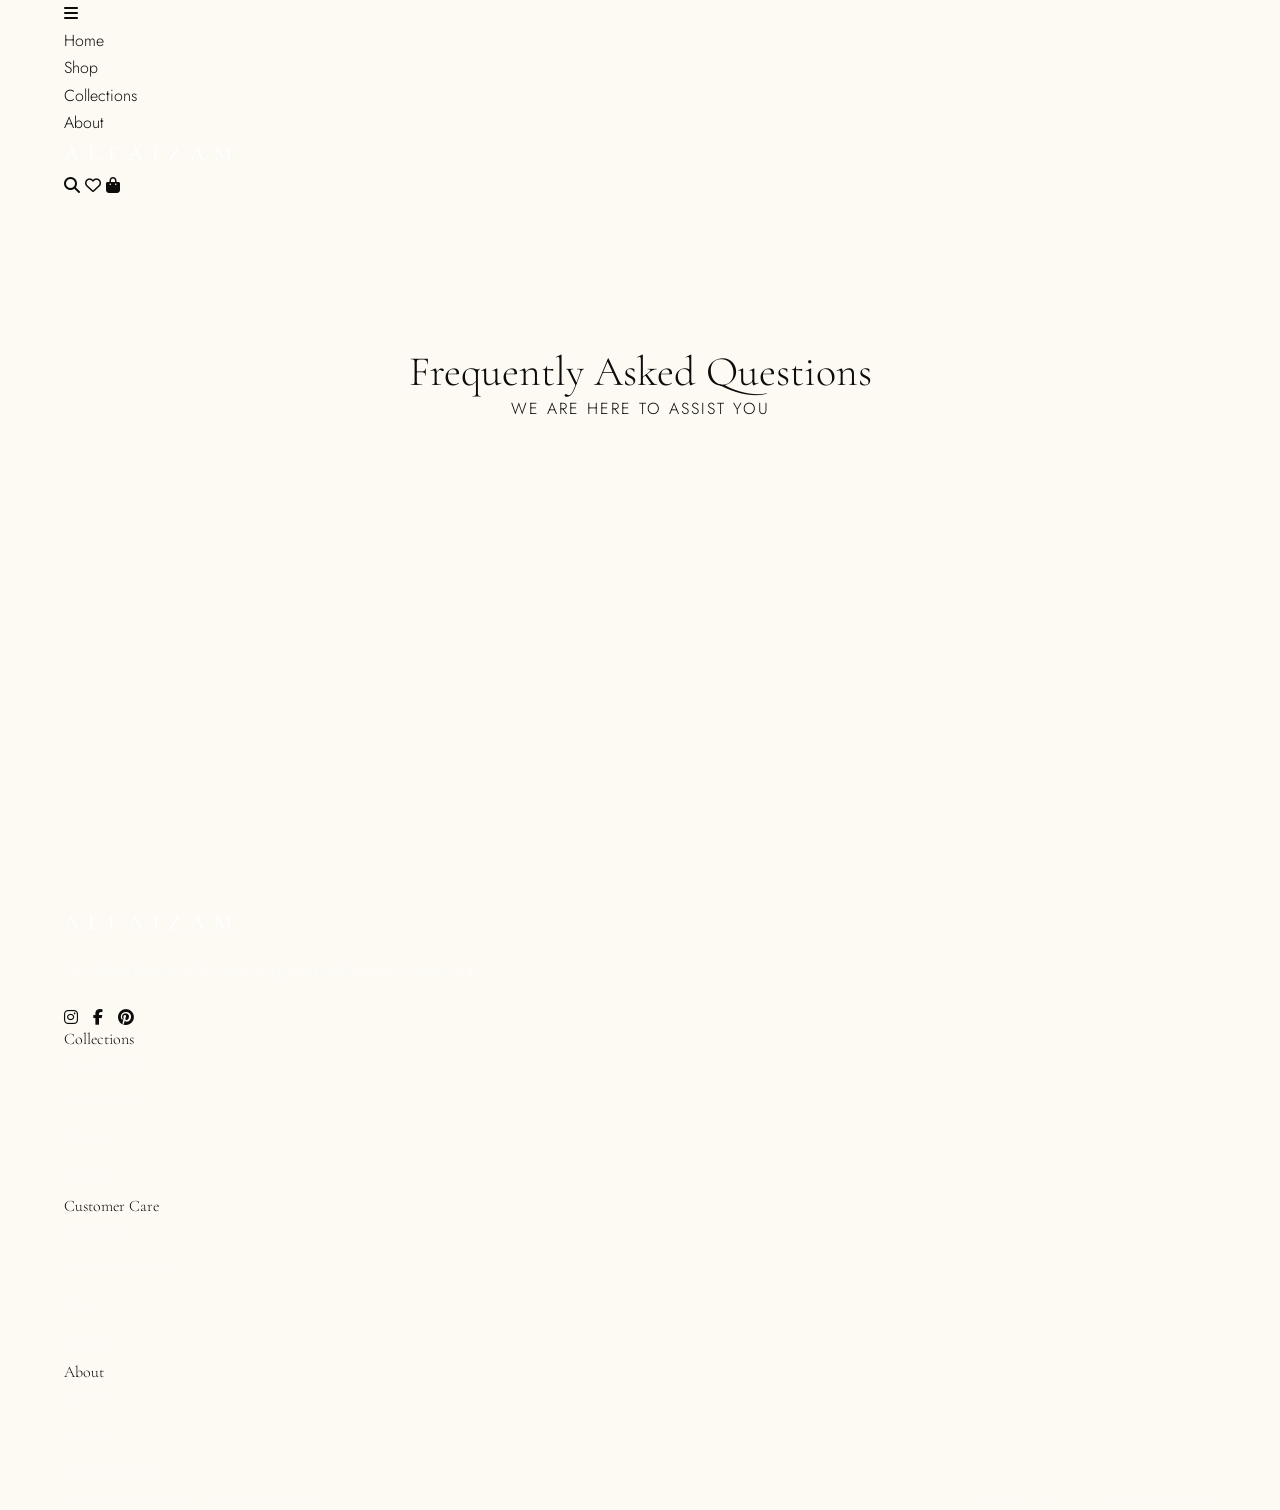
<file: faq.html>
<!DOCTYPE html>
<html lang="en">
<head>
    <meta charset="UTF-8">
    <meta name="viewport" content="width=device-width, initial-scale=1.0">
    <title>FAQs | ALFAIZAM Help</title>
    <link rel="stylesheet" href="style.css">
    <link rel="stylesheet" href="https://cdnjs.cloudflare.com/ajax/libs/font-awesome/6.4.0/css/all.min.css">
    <style>
        .faq-header { padding: 150px 0 60px; text-align: center; }
        .faq-container { max-width: 800px; margin: 0 auto 100px; }
        .faq-item {
            border-bottom: 1px solid var(--border-color);
            padding: 25px 0;
        }
        .faq-question {
            display: flex;
            justify-content: space-between;
            align-items: center;
            cursor: pointer;
            font-size: 18px;
            font-family: 'Playfair Display', serif;
        }
        .faq-answer {
            max-height: 0;
            overflow: hidden;
            transition: all 0.5s ease;
            color: var(--text-muted);
            font-size: 15px;
            margin-top: 0;
        }
        .faq-item.active .faq-answer {
            max-height: 200px;
            margin-top: 20px;
        }
        .faq-item.active i {
            transform: rotate(180deg);
        }
    </style>
</head>
<body>

    <header id="main-header" class="scrolled">
        <div class="container">
            <nav class="nav-container">
                <div class="menu-toggle" id="mobile-menu-btn"><i class="fa-solid fa-bars"></i></div>
                <ul class="nav-links">
                    <li><a href="index.html">Home</a></li>
                    <li><a href="shop.html">Shop</a></li>
                    <li><a href="collections.html">Collections</a></li>
                    <li><a href="about.html">About</a></li>
                </ul>
                <a href="index.html" class="logo">ALFAIZAM</a>
                <div class="nav-icons">
                    <i class="fa-solid fa-magnifying-glass"></i>
                    <a href="wishlist.html"><i class="fa-regular fa-heart"></i></a>
                    <a href="cart.html"><i class="fa-solid fa-bag-shopping"></i></a>
                </div>
            </nav>
        </div>
    </header>

    <div class="faq-header">
        <div class="container">
            <h1 style="font-size: 42px;">Frequently Asked Questions</h1>
            <p style="color: var(--text-muted); letter-spacing: 2px;">WE ARE HERE TO ASSIST YOU</p>
        </div>
    </div>

    <section class="container">
        <div class="faq-container">
            <div class="faq-item reveal">
                <div class="faq-question">
                    <span>What is the difference between Perfume and Attar?</span>
                    <i class="fa-solid fa-chevron-down"></i>
                </div>
                <div class="faq-answer">
                    Attars are highly concentrated fragrance oils produced through traditional distillation, containing no alcohol. Perfumes (Eau de Parfum) are alcohol-based sprays with a lighter projection but varied complexity.
                </div>
            </div>
            <div class="faq-item reveal">
                <div class="faq-question">
                    <span>How long do your fragrances last?</span>
                    <i class="fa-solid fa-chevron-down"></i>
                </div>
                <div class="faq-answer">
                    Our Extrait de Parfum and Pure Oils are designed for maximum longevity. On average, they last between 8 to 14 hours depending on the skin type and environmental conditions.
                </div>
            </div>
            <div class="faq-item reveal">
                <div class="faq-question">
                    <span>Do you offer international shipping?</span>
                    <i class="fa-solid fa-chevron-down"></i>
                </div>
                <div class="faq-answer">
                    Yes, Alfaizam ships to over 150 countries. Shipping times vary from 3-7 business days for express delivery.
                </div>
            </div>
            <div class="faq-item reveal">
                <div class="faq-question">
                    <span>How should I store my perfume?</span>
                    <i class="fa-solid fa-chevron-down"></i>
                </div>
                <div class="faq-answer">
                    To preserve the integrity of the notes, store your bottles in a cool, dark place away from direct sunlight and extreme temperature fluctuations.
                </div>
            </div>
        </div>
    </section>

    <footer><div class="container"><div class="footer-grid"><div class="footer-col"><a href="index.html" class="logo" style="color: white; margin-bottom: 20px; display: block;">ALFAIZAM</a><p style="font-size: 14px; color: rgba(255,255,255,0.6); margin-bottom: 20px;">The ultimate destination for luxury fragrances and authentic Arabian oud.</p><div style="display: flex; gap: 15px;"><a href="#"><i class="fa-brands fa-instagram"></i></a><a href="#"><i class="fa-brands fa-facebook-f"></i></a><a href="#"><i class="fa-brands fa-pinterest"></i></a></div></div><div class="footer-col"><h4>Collections</h4><ul><li><a href="shop.html">Exquisite Oud</a></li><li><a href="shop.html">Premium Attar</a></li><li><a href="shop.html">Gift Sets</a></li><li><a href="shop.html">Bakhoor</a></li></ul></div><div class="footer-col"><h4>Customer Care</h4><ul><li><a href="contact.html">Contact Us</a></li><li><a href="why-us.html">Shipping & Returns</a></li><li><a href="faq.html">FAQs</a></li><li><a href="reviews.html">Reviews</a></li></ul></div><div class="footer-col"><h4>About</h4><ul><li><a href="about.html">Our Story</a></li><li><a href="journal.html">Journal</a></li><li><a href="why-us.html">Why Choose Us</a></li></ul></div></div><div class="footer-bottom"><p>&copy; 2024 ALFAIZAM. All Rights Reserved.</p><div style="display: flex; gap: 20px;"><a href="#">Privacy Policy</a><a href="#">Terms of Service</a></div></div></div></footer>

    <script>
        const faqItems = document.querySelectorAll('.faq-item');
        faqItems.forEach(item => {
            item.querySelector('.faq-question').addEventListener('click', () => {
                item.classList.toggle('active');
            });
        });
    </script>
</body>
</html>
</file>
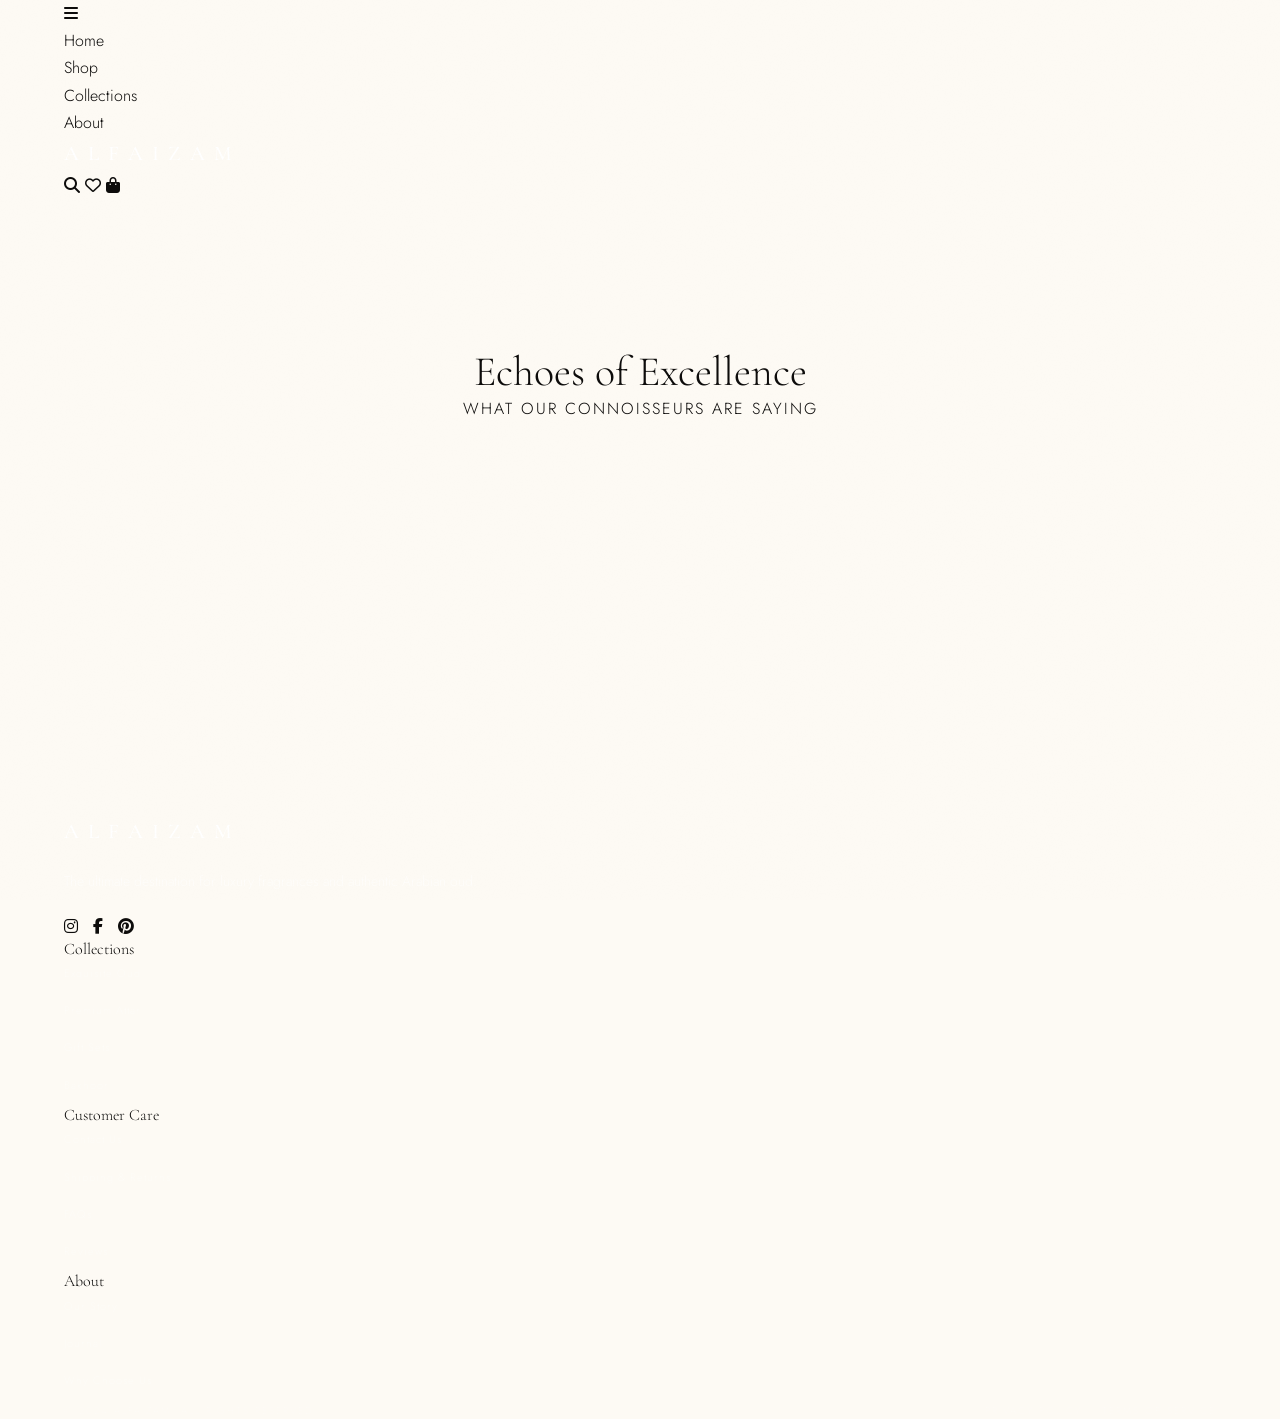
<file: reviews.html>
<!DOCTYPE html>
<html lang="en">
<head>
    <meta charset="UTF-8">
    <meta name="viewport" content="width=device-width, initial-scale=1.0">
    <title>Customer Reviews | ALFAIZAM</title>
    <link rel="stylesheet" href="style.css">
    <link rel="stylesheet" href="https://cdnjs.cloudflare.com/ajax/libs/font-awesome/6.4.0/css/all.min.css">
    <style>
        .reviews-header { padding: 150px 0 60px; text-align: center; }
        .reviews-grid {
            display: grid;
            grid-template-columns: repeat(3, 1fr);
            gap: 40px;
            padding-bottom: 100px;
        }
        .review-card {
            padding: 40px;
            background: var(--beige);
            border-radius: 4px;
        }
        .review-stars {
            color: var(--gold);
            margin-bottom: 15px;
            font-size: 14px;
        }
        .review-text {
            font-style: italic;
            margin-bottom: 25px;
            line-height: 1.8;
            color: var(--charcoal);
        }
        .review-author {
            font-weight: 600;
            text-transform: uppercase;
            letter-spacing: 1px;
            font-size: 13px;
        }
        @media (max-width: 992px) {
            .reviews-grid { grid-template-columns: repeat(2, 1fr); }
        }
        @media (max-width: 576px) {
            .reviews-grid { grid-template-columns: 1fr; }
        }
    </style>
</head>
<body>

    <header id="main-header" class="scrolled">
        <div class="container">
            <nav class="nav-container">
                <div class="menu-toggle" id="mobile-menu-btn"><i class="fa-solid fa-bars"></i></div>
                <ul class="nav-links">
                    <li><a href="index.html">Home</a></li>
                    <li><a href="shop.html">Shop</a></li>
                    <li><a href="collections.html">Collections</a></li>
                    <li><a href="about.html">About</a></li>
                </ul>
                <a href="index.html" class="logo">ALFAIZAM</a>
                <div class="nav-icons">
                    <i class="fa-solid fa-magnifying-glass"></i>
                    <a href="wishlist.html"><i class="fa-regular fa-heart"></i></a>
                    <a href="cart.html"><i class="fa-solid fa-bag-shopping"></i></a>
                </div>
            </nav>
        </div>
    </header>

    <div class="reviews-header">
        <div class="container">
            <h1 style="font-size: 42px;">Echoes of Excellence</h1>
            <p style="color: var(--text-muted); letter-spacing: 2px;">WHAT OUR CONNOISSEURS ARE SAYING</p>
        </div>
    </div>

    <section class="container">
        <div class="reviews-grid">
            <div class="review-card reveal">
                <div class="review-stars">
                    <i class="fa-solid fa-star"></i><i class="fa-solid fa-star"></i><i class="fa-solid fa-star"></i><i class="fa-solid fa-star"></i><i class="fa-solid fa-star"></i>
                </div>
                <p class="review-text">"The Royal Oud Gold is unlike anything I've ever experienced. It has a depth that evolves through the day. Truly a masterpiece."</p>
                <p class="review-author">— Sarah J., London</p>
            </div>
            <div class="review-card reveal">
                <div class="review-stars">
                    <i class="fa-solid fa-star"></i><i class="fa-solid fa-star"></i><i class="fa-solid fa-star"></i><i class="fa-solid fa-star"></i><i class="fa-solid fa-star"></i>
                </div>
                <p class="review-text">"Customer service was exceptional. The packaging itself feels like a gift. Every aspect of Alfaizam screams luxury."</p>
                <p class="review-author">— Ahmed R., Dubai</p>
            </div>
            <div class="review-card reveal">
                <div class="review-stars">
                    <i class="fa-solid fa-star"></i><i class="fa-solid fa-star"></i><i class="fa-solid fa-star"></i><i class="fa-solid fa-star"></i><i class="fa-solid fa-star"></i>
                </div>
                <p class="review-text">"Finally, a brand that stays true to traditional Arabian scent profiles while keeping it modern. The Santal Essence is my new daily wear."</p>
                <p class="review-author">— Elena K., Paris</p>
            </div>
        </div>
    </section>

    <footer><div class="container"><div class="footer-grid"><div class="footer-col"><a href="index.html" class="logo" style="color: white; margin-bottom: 20px; display: block;">ALFAIZAM</a><p style="font-size: 14px; color: rgba(255,255,255,0.6); margin-bottom: 20px;">The ultimate destination for luxury fragrances and authentic Arabian oud.</p><div style="display: flex; gap: 15px;"><a href="#"><i class="fa-brands fa-instagram"></i></a><a href="#"><i class="fa-brands fa-facebook-f"></i></a><a href="#"><i class="fa-brands fa-pinterest"></i></a></div></div><div class="footer-col"><h4>Collections</h4><ul><li><a href="shop.html">Exquisite Oud</a></li><li><a href="shop.html">Premium Attar</a></li><li><a href="shop.html">Gift Sets</a></li><li><a href="shop.html">Bakhoor</a></li></ul></div><div class="footer-col"><h4>Customer Care</h4><ul><li><a href="contact.html">Contact Us</a></li><li><a href="why-us.html">Shipping & Returns</a></li><li><a href="faq.html">FAQs</a></li><li><a href="reviews.html">Reviews</a></li></ul></div><div class="footer-col"><h4>About</h4><ul><li><a href="about.html">Our Story</a></li><li><a href="journal.html">Journal</a></li><li><a href="why-us.html">Why Choose Us</a></li></ul></div></div><div class="footer-bottom"><p>&copy; 2024 ALFAIZAM. All Rights Reserved.</p><div style="display: flex; gap: 20px;"><a href="#">Privacy Policy</a><a href="#">Terms of Service</a></div></div></div></footer>

    <script>
        function reveal() {
            var reveals = document.querySelectorAll(".reveal");
            for (var i = 0; i < reveals.length; i++) {
                var windowHeight = window.innerHeight;
                var elementTop = reveals[i].getBoundingClientRect().top;
                if (elementTop < windowHeight - 100) {
                    reveals[i].classList.add("active");
                }
            }
        }
        window.addEventListener("scroll", reveal);
        reveal();
    </script>
</body>
</html>
</file>
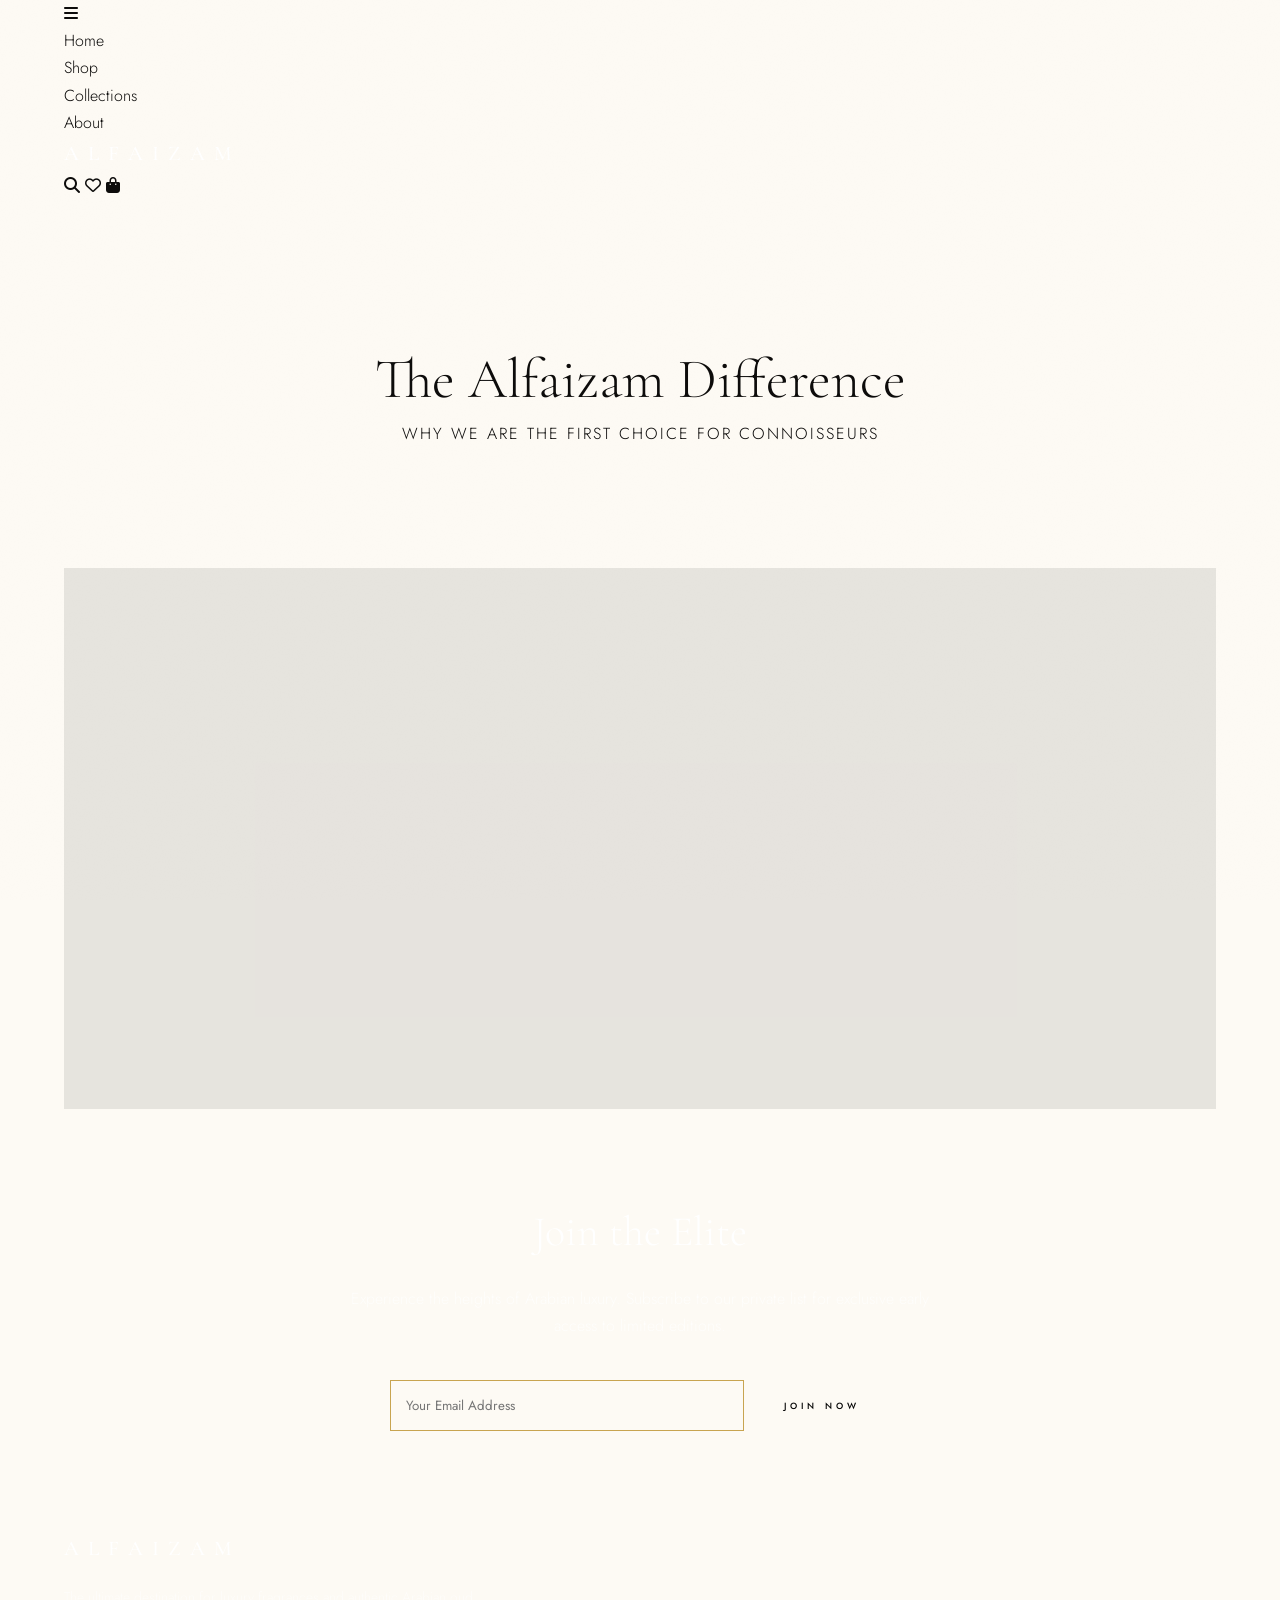
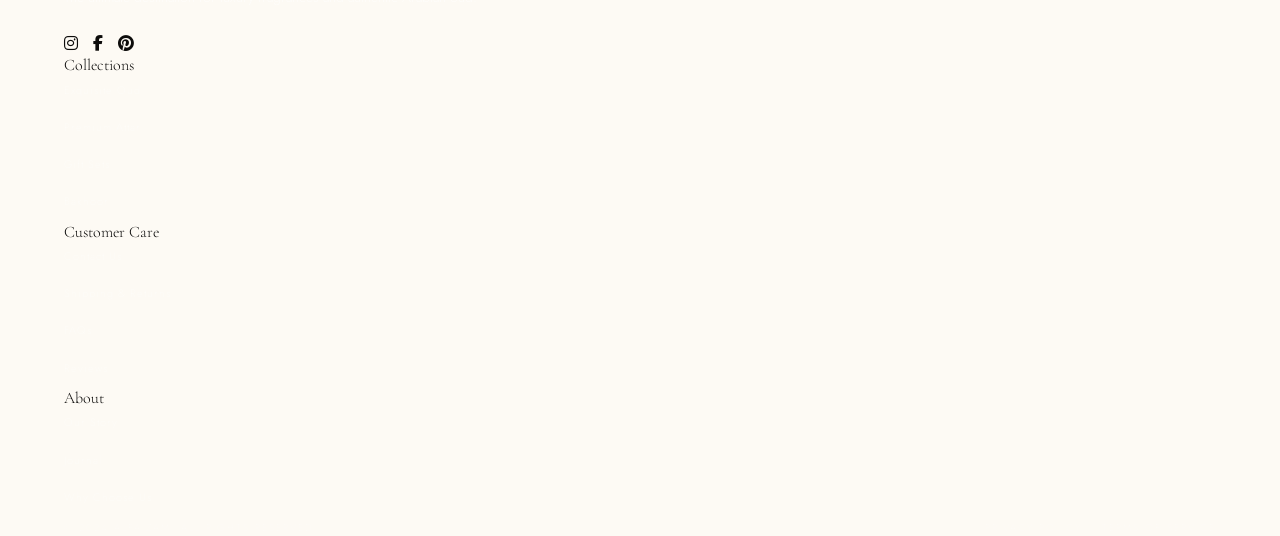
<file: why-us.html>
<!DOCTYPE html>
<html lang="en">
<head>
    <meta charset="UTF-8">
    <meta name="viewport" content="width=device-width, initial-scale=1.0">
    <title>Why Us | ALFAIZAM Excellence</title>
    <link rel="stylesheet" href="style.css">
    <link rel="stylesheet" href="https://cdnjs.cloudflare.com/ajax/libs/font-awesome/6.4.0/css/all.min.css">
    <style>
        .why-grid {
            display: grid;
            grid-template-columns: repeat(3, 1fr);
            gap: 40px;
            margin-top: 60px;
        }
        .why-card {
            padding: 40px;
            background: white;
            border: 1px solid var(--border-color);
            transition: var(--transition);
            text-align: center;
        }
        .why-card:hover {
            transform: translateY(-10px);
            border-color: var(--gold);
            box-shadow: 0 15px 30px rgba(0,0,0,0.05);
        }
        .why-card i {
            font-size: 36px;
            color: var(--gold);
            margin-bottom: 20px;
            display: block;
        }
        .why-card h3 {
            margin-bottom: 15px;
            font-size: 20px;
        }
        .why-card p {
            font-size: 14px;
            color: var(--text-muted);
        }
        @media (max-width: 992px) {
            .why-grid { grid-template-columns: repeat(2, 1fr); }
        }
        @media (max-width: 576px) {
            .why-grid { grid-template-columns: 1fr; }
        }
    </style>
</head>
<body>

    <header id="main-header" class="scrolled">
        <div class="container">
            <nav class="nav-container">
                <div class="menu-toggle" id="mobile-menu-btn"><i class="fa-solid fa-bars"></i></div>
                <ul class="nav-links">
                    <li><a href="index.html">Home</a></li>
                    <li><a href="shop.html">Shop</a></li>
                    <li><a href="collections.html">Collections</a></li>
                    <li><a href="about.html">About</a></li>
                </ul>
                <a href="index.html" class="logo">ALFAIZAM</a>
                <div class="nav-icons">
                    <i class="fa-solid fa-magnifying-glass"></i>
                    <a href="wishlist.html"><i class="fa-regular fa-heart"></i></a>
                    <a href="cart.html"><i class="fa-solid fa-bag-shopping"></i></a>
                </div>
            </nav>
        </div>
    </header>

    <section class="shop-header" style="padding: 150px 0 60px; background: var(--beige);">
        <div class="container text-center">
            <h1 style="font-size: 56px; margin-bottom: 10px;">The Alfaizam Difference</h1>
            <p style="color: var(--text-muted); letter-spacing: 2px;">WHY WE ARE THE FIRST CHOICE FOR CONNOISSEURS</p>
        </div>
    </section>

    <section class="container">
        <div class="why-grid">
            <div class="why-card reveal">
                <i class="fa-solid fa-gem"></i>
                <h3>Premium Ingredients</h3>
                <p>We source only the finest raw materials, from Cambodian Oud to Grasse Roses, ensuring every drop is pure perfection.</p>
            </div>
            <div class="why-card reveal">
                <i class="fa-solid fa-clock-rotate-left"></i>
                <h3>Long Lasting</h3>
                <p>Our fragrances are highly concentrated (Extrait de Parfum), designed to linger for 12+ hours on skin and days on clothing.</p>
            </div>
            <div class="why-card reveal">
                <i class="fa-solid fa-box-open"></i>
                <h3>Luxury Packaging</h3>
                <p>Unboxing is an experience. Every bottle is housed in a bespoke velvet-lined box with gold foil detailing.</p>
            </div>
            <div class="why-card reveal">
                <i class="fa-solid fa-truck-fast"></i>
                <h3>Global Delivery</h3>
                <p>Fast and secure international shipping with real-time tracking to over 150 countries worldwide.</p>
            </div>
            <div class="why-card reveal">
                <i class="fa-solid fa-shield-check"></i>
                <h3>Authentic Blends</h3>
                <p>100% original formulations. We do not use "inspired" scents; everything is a unique Alfaizam creation.</p>
            </div>
            <div class="why-card reveal">
                <i class="fa-solid fa-leaf"></i>
                <h3>Ethically Sourced</h3>
                <p>We work directly with local farmers to ensure sustainable harvesting of oud and botanical extracts.</p>
            </div>
        </div>
    </section>

    <section style="background: var(--primary-black); color: white; text-align: center; padding: 100px 0;">
        <div class="container">
            <h2 style="font-size: 42px; margin-bottom: 30px;">Join the Elite</h2>
            <p style="max-width: 600px; margin: 0 auto 40px; color: rgba(255,255,255,0.7);">Experience the heights of Arabian luxury. Subscribe to our private list for exclusive early access to limited editions.</p>
            <form style="max-width: 500px; margin: 0 auto; display: flex; gap: 10px;">
                <input type="email" placeholder="Your Email Address" style="flex: 1; padding: 15px; background: transparent; border: 1px solid var(--gold); color: white;">
                <button type="submit" class="btn btn-primary" style="padding: 15px 30px;">Join Now</button>
            </form>
        </div>
    </section>

    <footer><div class="container"><div class="footer-grid"><div class="footer-col"><a href="index.html" class="logo" style="color: white; margin-bottom: 20px; display: block;">ALFAIZAM</a><p style="font-size: 14px; color: rgba(255,255,255,0.6); margin-bottom: 20px;">The ultimate destination for luxury fragrances and authentic Arabian oud.</p><div style="display: flex; gap: 15px;"><a href="#"><i class="fa-brands fa-instagram"></i></a><a href="#"><i class="fa-brands fa-facebook-f"></i></a><a href="#"><i class="fa-brands fa-pinterest"></i></a></div></div><div class="footer-col"><h4>Collections</h4><ul><li><a href="shop.html">Exquisite Oud</a></li><li><a href="shop.html">Premium Attar</a></li><li><a href="shop.html">Gift Sets</a></li><li><a href="shop.html">Bakhoor</a></li></ul></div><div class="footer-col"><h4>Customer Care</h4><ul><li><a href="contact.html">Contact Us</a></li><li><a href="why-us.html">Shipping & Returns</a></li><li><a href="faq.html">FAQs</a></li><li><a href="reviews.html">Reviews</a></li></ul></div><div class="footer-col"><h4>About</h4><ul><li><a href="about.html">Our Story</a></li><li><a href="journal.html">Journal</a></li><li><a href="why-us.html">Why Choose Us</a></li></ul></div></div><div class="footer-bottom"><p>&copy; 2024 ALFAIZAM. All Rights Reserved.</p><div style="display: flex; gap: 20px;"><a href="#">Privacy Policy</a><a href="#">Terms of Service</a></div></div></div></footer>

    <script>
        function reveal() {
            var reveals = document.querySelectorAll(".reveal");
            for (var i = 0; i < reveals.length; i++) {
                var windowHeight = window.innerHeight;
                var elementTop = reveals[i].getBoundingClientRect().top;
                if (elementTop < windowHeight - 100) {
                    reveals[i].classList.add("active");
                }
            }
        }
        window.addEventListener("scroll", reveal);
        reveal();
    </script>
</body>
</html>
</file>
<file: style.css>
@import url('https://fonts.googleapis.com/css2?family=Cormorant+Garamond:ital,wght@0,300;0,400;0,500;0,600;1,300;1,400;1,500&family=Jost:wght@200;300;400;500;600&display=swap');

/* ═══════════════════════════════════════════════════
   ALFAIZAM — DESIGN SYSTEM
   Dark Luxury Editorial
═══════════════════════════════════════════════════ */

:root {
    --ink: #0d0c0b;
    --smoke: #181511;
    --ember: #252017;
    --charcoal: #3a342c;
    --ash: #8a8178;
    --cream: #f4efe6;
    --ivory: #fdfaf4;
    --gold: #c8a450;
    --gold-pale: #e8d5a0;
    --gold-dim: rgba(200, 164, 80, 0.18);
    --bd-dark: rgba(255, 255, 255, 0.07);
    --bd-light: rgba(0, 0, 0, 0.09);
    --bd-gold: rgba(200, 164, 80, 0.28);
    --header-h: 76px;
    --ease: cubic-bezier(0.4, 0, 0.2, 1);
    --ease-out: cubic-bezier(0.0, 0, 0.2, 1);
}

/* ─── Reset ─── */
*,
*::before,
*::after {
    margin: 0;
    padding: 0;
    box-sizing: border-box;
}

html {
    scroll-behavior: smooth;
}

body {
    font-family: 'Jost', sans-serif;
    background: var(--ivory);
    color: var(--ink);
    overflow-x: hidden;
    line-height: 1.7;
    font-weight: 300;
}

/* Grain overlay */
body::before {
    content: '';
    position: fixed;
    inset: 0;
    background-image: url("data:image/svg+xml,%3Csvg xmlns='http://www.w3.org/2000/svg' width='300' height='300'%3E%3Cfilter id='n'%3E%3CfeTurbulence type='fractalNoise' baseFrequency='0.75' numOctaves='4' stitchTiles='stitch'/%3E%3C/filter%3E%3Crect width='300' height='300' filter='url(%23n)' opacity='0.08'/%3E%3C/svg%3E");
    opacity: 0.04;
    pointer-events: none;
    z-index: 9000;
}

h1,
h2,
h3,
h4,
.serif {
    font-family: 'Cormorant Garamond', serif;
    font-weight: 300;
    line-height: 1.1;
}

ul {
    list-style: none;
}

a {
    text-decoration: none;
    color: inherit;
    transition: color .35s;
}

img {
    display: block;
    max-width: 100%;
}

button {
    cursor: pointer;
    font-family: inherit;
    border: none;
    background: none;
}

input,
select,
textarea {
    font-family: 'Jost', sans-serif;
}

/* ─── Container ─── */
.container {
    max-width: 100%;
    margin: 0 auto;
    padding: 0 64px;
}

@media (max-width: 768px) {
    .container {
        padding: 0 24px;
    }
}

/* ─── Announcement Bar ─── */
.announcement-bar {
    height: 38px;
    background: var(--ink);
    overflow: hidden;
    position: relative;
}

.marquee-track {
    display: flex;
    white-space: nowrap;
    animation: marquee 38s linear infinite;
    height: 100%;
    align-items: center;
}

.marquee-item {
    font-size: 9px;
    letter-spacing: 5px;
    text-transform: uppercase;
    padding: 0 64px;
    color: rgba(232, 213, 160, 0.7);
}

.marquee-item .dot {
    display: inline-block;
    width: 4px;
    height: 4px;
    border-radius: 50%;
    background: var(--gold);
    margin: 0 32px;
    vertical-align: middle;
}

@keyframes marquee {
    from {
        transform: translateX(0);
    }

    to {
        transform: translateX(-50%);
    }
}

/* ─── Header ─── */
.site-header {
    position: fixed;
    top: 38px;
    left: 0;
    width: 100%;
    height: var(--header-h);
    z-index: 100;
    transition: all .55s var(--ease);
}

.site-header.scrolled,
.site-header.opaque {
    top: 0;
    background: rgba(253, 250, 244, 0.93);
    backdrop-filter: blur(28px);
    -webkit-backdrop-filter: blur(28px);
    border-bottom: 1px solid rgba(0, 0, 0, 0.06);
    box-shadow: 0 6px 30px rgba(0, 0, 0, 0.05);
}

.header-inner {
    height: 100%;
    display: grid;
    grid-template-columns: 1fr auto 1fr;
    align-items: center;
    padding: 0px 90px;
}

/* Logo */
.logo {
    font-family: 'Cormorant Garamond', serif;
    font-size: 21px;
    font-weight: 500;
    letter-spacing: 9px;
    text-transform: uppercase;
    color: white;
    display: inline-flex;
    align-items: center;
    gap: 12px;
    transition: color .4s;
}

.logo-gem {
    width: 7px;
    height: 7px;
    background: var(--gold);
    transform: rotate(45deg);
    flex-shrink: 0;
    transition: transform .6s;
}

.logo:hover .logo-gem {
    transform: rotate(225deg);
}

.site-header.scrolled .logo,
.site-header.opaque .logo {
    color: var(--ink);
}

/* Desktop Nav */
.main-nav {
    display: flex;
    gap: 44px;
    justify-content: center;
    align-items: center;
}

.main-nav a {
    font-size: 9px;
    letter-spacing: 4px;
    text-transform: uppercase;
    font-weight: 500;
    color: rgba(255, 255, 255, .72);
    position: relative;
}

.main-nav a::after {
    content: '';
    position: absolute;
    bottom: -5px;
    left: 50%;
    width: 0;
    height: 1px;
    background: var(--gold);
    transition: all .4s var(--ease);
    transform: translateX(-50%);
}

.main-nav a:hover {
    color: var(--gold-pale);
}

.main-nav a:hover::after {
    width: 100%;
}

.site-header.scrolled .main-nav a,
.site-header.opaque .main-nav a {
    color: var(--ash);
}

.site-header.scrolled .main-nav a:hover,
.site-header.opaque .main-nav a:hover {
    color: var(--ink);
}

/* Header Actions */
.header-actions {
    display: flex;
    justify-content: flex-end;
    align-items: center;
    gap: 22px;
}

.header-actions a,
.header-actions button {
    font-size: 15px;
    color: rgba(255, 255, 255, .7);
    position: relative;
    transition: color .3s, transform .3s;
    display: flex;
    align-items: center;
}

.header-actions a:hover,
.header-actions button:hover {
    color: var(--gold);
    transform: translateY(-1px);
}

.site-header.scrolled .header-actions a,
.site-header.scrolled .header-actions button,
.site-header.opaque .header-actions a,
.site-header.opaque .header-actions button {
    color: var(--ash);
}

.site-header.scrolled .header-actions a:hover,
.site-header.opaque .header-actions a:hover {
    color: var(--ink);
}

.cart-badge {
    position: absolute;
    top: -7px;
    right: -9px;
    width: 15px;
    height: 15px;
    background: var(--gold);
    border-radius: 50%;
    font-size: 8px;
    color: var(--ink);
    display: flex;
    align-items: center;
    justify-content: center;
    font-family: 'Jost', sans-serif;
    font-weight: 600;
}

.hamburger {
    display: none;
    flex-direction: column;
    gap: 6px;
    cursor: pointer;
    padding: 4px;
}

.hamburger span {
    display: block;
    width: 22px;
    height: 1px;
    background: rgba(255, 255, 255, .8);
    transition: all .4s;
}

.site-header.scrolled .hamburger span,
.site-header.opaque .hamburger span {
    background: var(--ink);
}

/* ─── Mobile Nav ─── */
.mobile-nav {
    position: fixed;
    inset: 0;
    background: var(--ink);
    z-index: 200;
    display: flex;
    flex-direction: column;
    align-items: center;
    justify-content: center;
    transform: translateX(-100%);
    transition: transform .7s cubic-bezier(.77, 0, .175, 1);
}

.mobile-nav.open {
    transform: translateX(0);
}

.mobile-close {
    position: absolute;
    top: 32px;
    right: 32px;
    color: rgba(232, 213, 160, .7);
    font-size: 22px;
    cursor: pointer;
    transition: color .3s;
}

.mobile-close:hover {
    color: var(--gold);
}

.mobile-nav-links {
    text-align: center;
}

.mobile-nav-links li {
    margin-bottom: 20px;
    opacity: 0;
    transform: translateY(18px);
    transition: all .5s ease;
}

.mobile-nav.open .mobile-nav-links li {
    opacity: 1;
    transform: translateY(0);
}

.mobile-nav.open .mobile-nav-links li:nth-child(1) {
    transition-delay: .12s;
}

.mobile-nav.open .mobile-nav-links li:nth-child(2) {
    transition-delay: .18s;
}

.mobile-nav.open .mobile-nav-links li:nth-child(3) {
    transition-delay: .24s;
}

.mobile-nav.open .mobile-nav-links li:nth-child(4) {
    transition-delay: .30s;
}

.mobile-nav.open .mobile-nav-links li:nth-child(5) {
    transition-delay: .36s;
}

.mobile-nav-links a {
    font-family: 'Cormorant Garamond', serif;
    font-size: 40px;
    font-weight: 300;
    color: rgba(244, 239, 230, .8);
    letter-spacing: 2px;
    transition: color .3s;
}

.mobile-nav-links a:hover {
    color: var(--gold);
}

.mobile-nav-footer {
    position: absolute;
    bottom: 40px;
    display: flex;
    gap: 28px;
}

.mobile-nav-footer a {
    font-size: 9px;
    letter-spacing: 3px;
    text-transform: uppercase;
    color: rgba(255, 255, 255, .3);
}

/* ─── Search Modal ─── */
.search-overlay {
    position: fixed;
    inset: 0;
    background: rgba(13, 12, 11, .97);
    z-index: 300;
    display: flex;
    align-items: center;
    justify-content: center;
    opacity: 0;
    visibility: hidden;
    transition: all .4s;
}

.search-overlay.open {
    opacity: 1;
    visibility: visible;
}

.search-close-btn {
    position: absolute;
    top: 36px;
    right: 40px;
    color: rgba(232, 213, 160, .6);
    font-size: 22px;
    cursor: pointer;
    transition: color .3s;
}

.search-close-btn:hover {
    color: var(--gold);
}

.search-body {
    width: 100%;
    max-width: 680px;
    padding: 0 40px;
    text-align: center;
}

.search-label {
    display: block;
    font-size: 9px;
    letter-spacing: 6px;
    text-transform: uppercase;
    color: var(--gold);
    margin-bottom: 28px;
}

.search-field {
    width: 100%;
    background: none;
    border: none;
    border-bottom: 1px solid var(--bd-gold);
    color: white;
    font-family: 'Cormorant Garamond', serif;
    font-size: 48px;
    font-weight: 300;
    padding: 14px 0;
    text-align: center;
    outline: none;
    transition: border-color .3s;
}

.search-field::placeholder {
    color: rgba(255, 255, 255, .1);
}

.search-field:focus {
    border-color: var(--gold);
}

.search-hints {
    margin-top: 28px;
    display: flex;
    gap: 10px;
    justify-content: center;
    flex-wrap: wrap;
}

.search-hint {
    font-size: 8px;
    letter-spacing: 3px;
    text-transform: uppercase;
    color: rgba(255, 255, 255, .3);
    border: 1px solid rgba(255, 255, 255, .08);
    padding: 7px 18px;
    cursor: pointer;
    transition: all .3s;
}

.search-hint:hover {
    color: var(--gold);
    border-color: var(--bd-gold);
}

/* ─── Buttons ─── */
.btn {
    display: inline-flex;
    align-items: center;
    justify-content: center;
    gap: 10px;
    padding: 15px 38px;
    font-size: 9px;
    letter-spacing: 4px;
    text-transform: uppercase;
    font-weight: 500;
    transition: all .4s var(--ease);
    font-family: 'Jost', sans-serif;
    cursor: pointer;
    white-space: nowrap;
}

.btn-gold {
    background: var(--gold);
    color: var(--ink);
    border: 1px solid var(--gold);
}

.btn-gold:hover {
    background: transparent;
    color: var(--gold);
}

.btn-outline {
    background: transparent;
    color: var(--gold);
    border: 1px solid var(--bd-gold);
}

.btn-outline:hover {
    background: var(--gold);
    color: var(--ink);
}

.btn-outline-light {
    background: transparent;
    color: rgba(255, 255, 255, .8);
    border: 1px solid rgba(255, 255, 255, .25);
}

.btn-outline-light:hover {
    background: white;
    color: var(--ink);
    border-color: white;
}

.btn-dark {
    background: var(--ink);
    color: var(--cream);
    border: 1px solid var(--ink);
}

.btn-dark:hover {
    background: var(--smoke);
}

.btn-full {
    width: 100%;
}

/* ─── Label ─── */
.label {
    font-size: 9px;
    letter-spacing: 5px;
    text-transform: uppercase;
    font-weight: 500;
    color: var(--gold);
}

/* ─── Gold Line ─── */
.gold-line {
    width: 36px;
    height: 1px;
    background: var(--gold);
    display: block;
}

.gold-line-center {
    margin: 16px auto;
}

.gold-line-left {
    margin: 16px 0;
}

/* ─── Sections ─── */
.section {
    padding: 100px 0;
}

.section-sm {
    padding: 60px 0;
}

.section-lg {
    padding: 140px 0;
}

.section-dark {
    background: var(--ink);
    color: var(--cream);
}

.section-cream {
    background: var(--cream);
}

/* ─── Page Hero ─── */
.page-hero {
    padding: 180px 0 90px;
    background: var(--ink);
    color: white;
    text-align: center;
    position: relative;
    overflow: hidden;
}

.page-hero-bg {
    position: absolute;
    inset: 0;
    background-image: url('https://alfaizam.in/wp-content/uploads/2026/04/hero.jpg');
    background-size: cover;
    background-position: center;
    opacity: .12;
}

.page-hero-glow {
    position: absolute;
    inset: 0;
    background: radial-gradient(ellipse 70% 60% at 50% 100%, rgba(200, 164, 80, .1) 0%, transparent 70%);
}

.page-hero-content {
    position: relative;
    z-index: 1;
}

.page-hero h1 {
    font-size: 80px;
    font-weight: 300;
    letter-spacing: -.02em;
}

.page-hero .label {
    margin-bottom: 20px;
    display: block;
}

/* ─── Product Grid ─── */
.product-grid {
    display: grid;
    grid-template-columns: repeat(3, 1fr);
    gap: 2px;
    background: var(--bd-light);
}

.product-grid.g-4 {
    grid-template-columns: repeat(4, 1fr);
}

.product-grid.g-5 {
    grid-template-columns: repeat(5, 1fr);
}

@media (max-width: 1200px) {
    .product-grid.g-5 {
        grid-template-columns: repeat(3, 1fr);
    }
}

@media (max-width: 1100px) {
    .product-grid.g-4 {
        grid-template-columns: repeat(2, 1fr);
    }
}

@media (max-width: 992px) {
    .product-grid {
        grid-template-columns: repeat(2, 1fr);
    }
}

@media (max-width: 576px) {
    .product-grid {
        grid-template-columns: 1fr;
    }
}

/* ─── Product Slider ─── */
.product-slider-wrapper {
    position: relative;
    width: 100%;
}

.product-slider {
    display: flex;
    overflow-x: auto;
    scroll-snap-type: x mandatory;
    scroll-behavior: smooth;
    gap: 24px;
    padding-bottom: 20px;
    /* Hide scrollbar */
    -ms-overflow-style: none;
    scrollbar-width: none;
}

.product-slider::-webkit-scrollbar {
    display: none;
}

.product-slider .product-card {
    flex: 0 0 calc((100% - (4 * 24px)) / 5);
    /* 5 items per view */
    scroll-snap-align: start;
    min-width: 220px;
}

@media(max-width: 1200px) {
    .product-slider .product-card {
        flex: 0 0 calc((100% - (3 * 24px)) / 4);
    }
}

@media(max-width: 992px) {
    .product-slider .product-card {
        flex: 0 0 calc((100% - (2 * 24px)) / 3);
    }
}

@media(max-width: 768px) {
    .product-slider .product-card {
        flex: 0 0 calc((100% - 24px) / 2);
    }
}

@media(max-width: 480px) {
    .product-slider .product-card {
        flex: 0 0 85%;
    }
}

.slider-btn {
    position: absolute;
    top: 40%;
    transform: translateY(-50%);
    width: 44px;
    height: 44px;
    background: white;
    color: var(--ink);
    border-radius: 50%;
    display: flex;
    align-items: center;
    justify-content: center;
    box-shadow: 0 4px 16px rgba(0, 0, 0, 0.15);
    z-index: 10;
    opacity: 0;
    transition: opacity 0.3s, background 0.3s;
}

.slider-btn:hover {
    background: var(--cream);
}

.product-slider-wrapper:hover .slider-btn {
    opacity: 1;
}

.slider-btn.prev {
    left: -22px;
}

.slider-btn.next {
    right: -22px;
}

@media(max-width: 768px) {
    .slider-btn {
        opacity: 1;
        display: none;
    }

    /* On mobile, let users swipe natively */
}

/* ─── Product Card ─── */
.product-card {
    position: relative;
    overflow: hidden;
    background: var(--ivory);
    cursor: pointer;
}

.prod-img {
    aspect-ratio: 3/4;
    overflow: hidden;
    position: relative;
    background: var(--cream);
}

.prod-img img {
    width: 100%;
    height: 100%;
    object-fit: cover;
    transition: transform 1.4s cubic-bezier(.4, 0, .2, 1);
    filter: saturate(.9);
}

.product-card:hover .prod-img img {
    transform: scale(1.07);
    filter: saturate(1.05);
}

.prod-hover {
    position: absolute;
    inset: 0;
    background: linear-gradient(to top, rgba(13, 12, 11, .75) 0%, transparent 55%);
    opacity: 0;
    transition: opacity .5s;
    display: flex;
    align-items: flex-end;
    justify-content: center;
    padding: 28px;
}

.product-card:hover .prod-hover {
    opacity: 1;
}

.prod-hover-action {
    transform: translateY(8px);
    transition: transform .4s var(--ease);
}

.product-card:hover .prod-hover-action {
    transform: translateY(0);
}

.prod-badge {
    position: absolute;
    top: 18px;
    left: 18px;
    background: var(--gold);
    color: var(--ink);
    font-size: 8px;
    letter-spacing: 2px;
    text-transform: uppercase;
    padding: 5px 12px;
    font-weight: 600;
}

.prod-wishlist {
    position: absolute;
    top: 16px;
    right: 16px;
    width: 32px;
    height: 32px;
    background: rgba(253, 250, 244, .9);
    display: flex;
    align-items: center;
    justify-content: center;
    font-size: 13px;
    color: var(--ash);
    opacity: 0;
    transition: all .3s;
    cursor: pointer;
}

.product-card:hover .prod-wishlist {
    opacity: 1;
}

.prod-wishlist:hover {
    color: #e05050;
    background: white;
}

.prod-info {
    padding: 20px 24px 24px;
    background: var(--ivory);
}

.prod-cat {
    font-size: 8px;
    letter-spacing: 4px;
    text-transform: uppercase;
    color: var(--ash);
    margin-bottom: 7px;
}

.prod-name {
    font-family: 'Cormorant Garamond', serif;
    font-size: 21px;
    font-weight: 400;
    margin-bottom: 6px;
    line-height: 1.2;
}

.prod-name a {
    transition: color .3s;
}

.prod-name a:hover {
    color: var(--gold);
}

.prod-price {
    font-size: 13px;
    font-weight: 500;
    letter-spacing: 1px;
    color: var(--gold);
}

/* ─── Filter Bar ─── */
.filter-bar {
    display: flex;
    justify-content: space-between;
    align-items: center;
    padding: 22px 0;
    border-bottom: 1px solid var(--bd-light);
    margin-bottom: 2px;
    flex-wrap: wrap;
    gap: 16px;
}

.filter-group {
    display: flex;
    gap: 12px;
    flex-wrap: wrap;
    align-items: center;
}

.filter-select {
    appearance: none;
    border: 1px solid var(--bd-light);
    background: var(--ivory);
    padding: 10px 34px 10px 16px;
    font-size: 9px;
    letter-spacing: 3px;
    text-transform: uppercase;
    font-family: 'Jost', sans-serif;
    cursor: pointer;
    color: var(--ink);
    background-image: url("data:image/svg+xml,%3Csvg xmlns='http://www.w3.org/2000/svg' width='10' height='6'%3E%3Cpath d='M0 0l5 6 5-6z' fill='%238a8178'/%3E%3C/svg%3E");
    background-repeat: no-repeat;
    background-position: right 12px center;
    outline: none;
    transition: border-color .3s;
}

.filter-select:hover {
    border-color: var(--gold);
}

.filter-count {
    font-size: 11px;
    color: var(--ash);
    letter-spacing: 1px;
}

/* ─── Pagination ─── */
.pagination {
    display: flex;
    justify-content: center;
    gap: 6px;
    margin-top: 64px;
}

.page-btn {
    width: 42px;
    height: 42px;
    display: flex;
    align-items: center;
    justify-content: center;
    font-size: 12px;
    border: 1px solid var(--bd-light);
    cursor: pointer;
    transition: all .3s;
    font-family: 'Jost', sans-serif;
    font-weight: 500;
    color: var(--ash);
    background: var(--ivory);
}

.page-btn:hover,
.page-btn.active {
    background: var(--ink);
    color: var(--cream);
    border-color: var(--ink);
}

/* ─── Cart Page ─── */
.cart-layout {
    display: grid;
    grid-template-columns: 1fr 380px;
    gap: 64px;
    padding: 170px 0 100px;
    align-items: start;
}

.cart-title {
    font-family: 'Cormorant Garamond', serif;
    font-size: 48px;
    font-weight: 300;
    margin-bottom: 40px;
}

.cart-table {
    width: 100%;
    border-collapse: collapse;
}

.cart-table thead th {
    font-size: 8px;
    letter-spacing: 4px;
    text-transform: uppercase;
    color: var(--ash);
    padding-bottom: 18px;
    border-bottom: 1px solid var(--bd-light);
    text-align: left;
    font-weight: 500;
}

.cart-table tbody td {
    padding: 28px 0;
    border-bottom: 1px solid rgba(0, 0, 0, .05);
    vertical-align: middle;
}

.cart-item-inner {
    display: flex;
    gap: 20px;
    align-items: center;
}

.cart-item-thumb {
    width: 88px;
    height: 108px;
    object-fit: cover;
    background: var(--cream);
    flex-shrink: 0;
}

.cart-item-name {
    font-family: 'Cormorant Garamond', serif;
    font-size: 19px;
    font-weight: 400;
    margin-bottom: 5px;
}

.cart-item-sub {
    font-size: 11px;
    letter-spacing: 1px;
    color: var(--ash);
    margin-bottom: 6px;
}

.cart-item-unit {
    font-size: 13px;
    color: var(--gold);
}

.qty-ctrl {
    display: flex;
    border: 1px solid var(--bd-light);
}

.qty-ctrl button {
    width: 36px;
    height: 36px;
    display: flex;
    align-items: center;
    justify-content: center;
    font-size: 13px;
    color: var(--ash);
    transition: background .2s;
}

.qty-ctrl button:hover {
    background: var(--cream);
    color: var(--ink);
}

.qty-ctrl span {
    width: 42px;
    display: flex;
    align-items: center;
    justify-content: center;
    font-size: 13px;
    border-left: 1px solid var(--bd-light);
    border-right: 1px solid var(--bd-light);
}

.cart-remove {
    color: var(--ash);
    font-size: 13px;
    cursor: pointer;
    transition: color .3s;
}

.cart-remove:hover {
    color: #d44;
}

.order-summary {
    background: var(--cream);
    padding: 40px;
    position: sticky;
    top: 100px;
}

.order-summary h3 {
    font-family: 'Cormorant Garamond', serif;
    font-size: 24px;
    margin-bottom: 28px;
    font-weight: 400;
}

.sum-row {
    display: flex;
    justify-content: space-between;
    font-size: 13px;
    margin-bottom: 14px;
    color: var(--ash);
}

.sum-total {
    border-top: 1px solid var(--bd-light);
    padding-top: 16px;
    margin-top: 16px;
    display: flex;
    justify-content: space-between;
    font-family: 'Cormorant Garamond', serif;
    font-size: 22px;
    color: var(--ink);
}

.pay-icons {
    display: flex;
    gap: 12px;
    justify-content: center;
    margin-top: 20px;
    font-size: 22px;
    color: var(--ash);
}

/* ─── Product Detail ─── */
.product-layout {
    display: grid;
    grid-template-columns: 1.1fr 0.9fr;
    gap: 80px;
    padding: 150px 0 100px;
}

.product-gallery {
    display: grid;
    grid-template-columns: 76px 1fr;
    gap: 14px;
}

.gallery-thumbs {
    display: flex;
    flex-direction: column;
    gap: 10px;
}

.gallery-thumb {
    aspect-ratio: 1;
    overflow: hidden;
    cursor: pointer;
    border: 1px solid transparent;
    transition: border-color .3s;
    background: var(--cream);
}

.gallery-thumb img {
    width: 100%;
    height: 100%;
    object-fit: cover;
}

.gallery-thumb.active {
    border-color: var(--gold);
}

.gallery-main {
    aspect-ratio: 4/5;
    overflow: hidden;
    background: var(--cream);
}

.gallery-main img {
    width: 100%;
    height: 100%;
    object-fit: cover;
    transition: transform .6s;
}

.gallery-main:hover img {
    transform: scale(1.03);
}

.product-info-panel {
    padding-top: 10px;
}

.product-cat-label {
    font-size: 9px;
    letter-spacing: 5px;
    text-transform: uppercase;
    color: var(--gold);
    margin-bottom: 16px;
    display: block;
}

.product-info-panel h1 {
    font-size: 54px;
    font-weight: 300;
    margin-bottom: 12px;
}

.product-stars {
    display: flex;
    gap: 4px;
    color: var(--gold);
    font-size: 12px;
    margin-bottom: 8px;
    align-items: center;
}

.product-stars span {
    font-size: 11px;
    color: var(--ash);
    margin-left: 8px;
    letter-spacing: 1px;
}

.product-price-big {
    font-size: 32px;
    font-family: 'Cormorant Garamond', serif;
    color: var(--gold);
    margin: 20px 0;
}

.product-desc {
    font-size: 14px;
    line-height: 1.9;
    color: var(--ash);
    margin-bottom: 32px;
}

.size-label {
    font-size: 9px;
    letter-spacing: 3px;
    text-transform: uppercase;
    margin-bottom: 12px;
    color: var(--ash);
}

.size-picker {
    display: flex;
    gap: 8px;
    margin-bottom: 32px;
}

.size-btn {
    padding: 10px 22px;
    border: 1px solid var(--bd-light);
    font-size: 11px;
    font-family: 'Jost', sans-serif;
    cursor: pointer;
    transition: all .3s;
    background: white;
    letter-spacing: 1px;
}

.size-btn.active,
.size-btn:hover {
    background: var(--ink);
    color: var(--cream);
    border-color: var(--ink);
}

.qty-add-row {
    display: flex;
    gap: 12px;
    margin-bottom: 24px;
    align-items: center;
}

.product-actions {
    display: flex;
    gap: 24px;
    margin-bottom: 40px;
}

.product-actions button {
    font-size: 9px;
    letter-spacing: 3px;
    text-transform: uppercase;
    color: var(--ash);
    display: flex;
    align-items: center;
    gap: 8px;
    transition: color .3s;
}

.product-actions button:hover {
    color: var(--ink);
}

.product-actions button i {
    font-size: 13px;
}

.scent-notes {
    display: grid;
    grid-template-columns: repeat(3, 1fr);
    gap: 1px;
    background: var(--bd-light);
    margin-top: 40px;
    border-top: 1px solid var(--bd-light);
    padding-top: 0;
}

.note-block {
    background: var(--ivory);
    padding: 24px 16px;
    text-align: center;
}

.note-block i {
    color: var(--gold);
    font-size: 18px;
    margin-bottom: 10px;
    display: block;
}

.note-block .nt {
    font-size: 8px;
    letter-spacing: 3px;
    text-transform: uppercase;
    color: var(--ash);
    margin-bottom: 8px;
}

.note-block .nv {
    font-family: 'Cormorant Garamond', serif;
    font-size: 15px;
}

/* ─── About Page ─── */
.about-stats {
    display: grid;
    grid-template-columns: repeat(3, 1fr);
    gap: 1px;
    background: var(--bd-light);
    margin: 60px 0;
}

.stat-block {
    background: var(--ivory);
    padding: 48px 40px;
    text-align: center;
}

.stat-num {
    font-family: 'Cormorant Garamond', serif;
    font-size: 72px;
    font-weight: 300;
    color: var(--gold);
    line-height: 1;
    margin-bottom: 12px;
}

.stat-label {
    font-size: 9px;
    letter-spacing: 4px;
    text-transform: uppercase;
    color: var(--ash);
}

.split-section {
    display: grid;
    grid-template-columns: 1fr 1fr;
    min-height: 640px;
}

.split-content {
    padding: 80px;
    display: flex;
    flex-direction: column;
    justify-content: center;
}

.split-image {
    background: var(--cream);
    overflow: hidden;
}

.split-image img {
    width: 100%;
    height: 100%;
    object-fit: cover;
}

/* ─── Filter Tabs ─── */
.filter-tabs {
    display: flex;
    justify-content: center;
    gap: 32px;
    margin-bottom: 48px;
    border-bottom: 1px solid var(--bd-light);
    padding-bottom: 16px;
    flex-wrap: wrap;
}

.filter-tab-btn {
    font-family: 'Jost', sans-serif;
    font-size: 13px;
    letter-spacing: 2px;
    text-transform: uppercase;
    color: var(--ash);
    padding-bottom: 16px;
    margin-bottom: -17px;
    border-bottom: 2px solid transparent;
    transition: all 0.3s ease;
}

.filter-tab-btn:hover {
    color: var(--charcoal);
}

.filter-tab-btn.active {
    color: var(--charcoal);
    border-bottom-color: var(--gold);
    font-weight: 500;
}

/* ─── Collections ─── */
.collections-grid {
    display: grid;
    grid-template-columns: repeat(2, 1fr);
    gap: 3px;
}

.collection-tile {
    position: relative;
    height: 600px;
    overflow: hidden;
    cursor: pointer;
}

.collection-tile img {
    position: absolute;
    inset: 0;
    width: 100%;
    height: 100%;
    object-fit: cover;
    transition: transform 1.3s var(--ease);
    filter: brightness(.65);
}

.collection-tile:hover img {
    transform: scale(1.07);
    filter: brightness(.5);
}

.collection-tile-info {
    position: absolute;
    inset: 0;
    display: flex;
    flex-direction: column;
    align-items: center;
    justify-content: center;
    text-align: center;
    color: white;
    padding: 40px;
    z-index: 2;
}

.collection-tile-info .label {
    color: rgba(232, 213, 160, .7);
    margin-bottom: 14px;
}

.collection-tile-info h2 {
    font-size: 50px;
    font-weight: 300;
    margin-bottom: 28px;
}

/* ─── Category Bento Grid (Categories) ─── */
.cat-bento-grid {
    display: grid;
    grid-template-columns: 1fr 1fr;
    gap: 16px;
    margin-top: 40px;
}

.cat-col {
    display: flex;
    flex-direction: column;
    gap: 16px;
}

.cat-card {
    position: relative;
    overflow: hidden;
    display: block;
    border-radius: 4px;
    background: var(--ink);
    text-decoration: none;
    box-shadow: 0 4px 12px rgba(0, 0, 0, 0.05);
}

.cat-card img {
    position: absolute;
    inset: 0;
    width: 100%;
    height: 100%;
    object-fit: cover;
    transition: transform 1.2s ease, opacity 1.2s ease;
}

.cat-card::before {
    content: '';
    position: absolute;
    inset: 0;
    background: linear-gradient(to right, rgba(0, 0, 0, 0.85) 0%, rgba(0, 0, 0, 0.2) 60%, rgba(0, 0, 0, 0) 100%);
    z-index: 1;
    pointer-events: none;
}

.cat-card:hover img {
    transform: scale(1.05);
}

.cat-content {
    position: relative;
    z-index: 2;
    padding: 40px;
    color: white;
    max-width: 80%;
}

.cat-content h3 {
    font-family: 'Cormorant Garamond', serif;
    font-size: 38px;
    font-weight: 500;
    margin-bottom: 8px;
    color: white;
}

.cat-content p {
    font-size: 15px;
    color: rgba(255, 255, 255, 0.75);
    line-height: 1.5;
}

.cat-tall {
    flex: 1.5;
    min-height: 380px;
}

.cat-short {
    flex: 1;
    min-height: 240px;
}

@media (max-width: 768px) {
    .cat-bento-grid {
        grid-template-columns: 1fr;
    }

    .cat-tall,
    .cat-short {
        min-height: 300px;
    }
}

/* ─── Reviews ─── */
.review-grid {
    display: grid;
    grid-template-columns: repeat(3, 1fr);
    gap: 2px;
    background: var(--bd-light);
}

.review-card {
    background: var(--ivory);
    padding: 44px 40px;
    position: relative;
}

.review-card::before {
    content: '"';
    font-family: 'Cormorant Garamond', serif;
    font-size: 120px;
    color: var(--gold);
    opacity: .12;
    position: absolute;
    top: 10px;
    left: 24px;
    line-height: 1;
}

.review-stars {
    display: flex;
    gap: 4px;
    color: var(--gold);
    font-size: 11px;
    margin-bottom: 18px;
}

.review-text {
    font-size: 14px;
    line-height: 1.85;
    margin-bottom: 24px;
    color: var(--charcoal);
    font-style: italic;
    position: relative;
    z-index: 1;
}

.review-author {
    font-size: 9px;
    letter-spacing: 3px;
    text-transform: uppercase;
    color: var(--ash);
}

/* ─── FAQ ─── */
.faq-wrap {
    max-width: 780px;
    margin: 0 auto;
}

.faq-item {
    border-bottom: 1px solid var(--bd-light);
}

.faq-q {
    display: flex;
    justify-content: space-between;
    align-items: center;
    padding: 28px 0;
    cursor: pointer;
    gap: 20px;
}

.faq-q h3 {
    font-family: 'Cormorant Garamond', serif;
    font-size: 22px;
    font-weight: 400;
}

.faq-icon {
    flex-shrink: 0;
    width: 30px;
    height: 30px;
    border: 1px solid var(--bd-light);
    display: flex;
    align-items: center;
    justify-content: center;
    font-size: 11px;
    color: var(--ash);
    transition: all .4s;
}

.faq-item.open .faq-icon {
    background: var(--gold);
    border-color: var(--gold);
    color: var(--ink);
    transform: rotate(45deg);
}

.faq-a {
    max-height: 0;
    overflow: hidden;
    transition: max-height .5s var(--ease), padding .4s;
    font-size: 14px;
    line-height: 1.85;
    color: var(--ash);
}

.faq-item.open .faq-a {
    max-height: 220px;
    padding-bottom: 28px;
}

/* ─── Contact ─── */
.contact-layout {
    display: grid;
    grid-template-columns: 1fr 1fr;
    gap: 80px;
    padding-bottom: 100px;
}

.form-field {
    margin-bottom: 28px;
}

.form-label {
    display: block;
    font-size: 8px;
    letter-spacing: 4px;
    text-transform: uppercase;
    margin-bottom: 10px;
    color: var(--ash);
}

.form-input,
.form-select,
.form-textarea {
    width: 100%;
    padding: 13px 0;
    border: none;
    border-bottom: 1px solid var(--bd-light);
    background: transparent;
    font-size: 14px;
    color: var(--ink);
    transition: border-color .3s;
    outline: none;
}

.form-input:focus,
.form-textarea:focus,
.form-select:focus {
    border-color: var(--gold);
}

.form-textarea {
    resize: vertical;
    min-height: 120px;
}

.contact-info-item {
    display: flex;
    gap: 20px;
    margin-bottom: 36px;
    align-items: flex-start;
}

.contact-icon {
    width: 40px;
    height: 40px;
    border: 1px solid var(--bd-gold);
    display: flex;
    align-items: center;
    justify-content: center;
    color: var(--gold);
    flex-shrink: 0;
}

/* ─── Journal ─── */
.blog-grid {
    display: grid;
    grid-template-columns: repeat(3, 1fr);
    gap: 40px;
}

.blog-card-img {
    aspect-ratio: 4/3;
    overflow: hidden;
    background: var(--cream);
    margin-bottom: 24px;
}

.blog-card-img img {
    width: 100%;
    height: 100%;
    object-fit: cover;
    transition: transform .8s var(--ease);
}

.blog-card:hover .blog-card-img img {
    transform: scale(1.04);
}

.blog-meta {
    font-size: 8px;
    letter-spacing: 3px;
    text-transform: uppercase;
    color: var(--gold);
    margin-bottom: 12px;
}

.blog-title {
    font-family: 'Cormorant Garamond', serif;
    font-size: 27px;
    font-weight: 400;
    margin-bottom: 14px;
    line-height: 1.3;
}

.blog-excerpt {
    font-size: 13px;
    color: var(--ash);
    line-height: 1.75;
    margin-bottom: 20px;
}

.blog-read {
    font-size: 8px;
    letter-spacing: 3px;
    text-transform: uppercase;
    color: var(--ink);
    display: inline-flex;
    align-items: center;
    gap: 8px;
    transition: color .3s, gap .3s;
}

.blog-read:hover {
    color: var(--gold);
    gap: 14px;
}

/* ─── Why Us ─── */
.why-grid {
    display: grid;
    grid-template-columns: repeat(3, 1fr);
    gap: 2px;
    background: var(--bd-light);
}

.why-card {
    background: var(--ivory);
    padding: 52px 40px;
    text-align: center;
    transition: background .4s;
}

.why-card:hover {
    background: white;
}

.why-icon {
    width: 56px;
    height: 56px;
    border: 1px solid var(--bd-gold);
    display: flex;
    align-items: center;
    justify-content: center;
    margin: 0 auto 24px;
    color: var(--gold);
    font-size: 20px;
    transition: all .4s;
}

.why-card:hover .why-icon {
    background: var(--gold);
    color: var(--ink);
    border-color: var(--gold);
}

.why-card h3 {
    font-family: 'Cormorant Garamond', serif;
    font-size: 23px;
    font-weight: 400;
    margin-bottom: 14px;
}

.why-card p {
    font-size: 13px;
    color: var(--ash);
    line-height: 1.85;
}

/* ─── Wishlist ─── */
.wishlist-grid {
    display: grid;
    grid-template-columns: repeat(4, 1fr);
    gap: 2px;
    background: var(--bd-light);
}

/* ─── Newsletter CTA ─── */
.newsletter-section {
    background: var(--ink);
    padding: 100px 0;
    text-align: center;
    position: relative;
    overflow: hidden;
}

.newsletter-section::before {
    content: '';
    position: absolute;
    inset: 0;
    background: radial-gradient(ellipse 60% 80% at 50% 50%, rgba(200, 164, 80, .07) 0%, transparent 70%);
}

.newsletter-form {
    display: flex;
    gap: 0;
    max-width: 480px;
    margin: 0 auto;
    position: relative;
    z-index: 1;
}

.newsletter-input {
    flex: 1;
    padding: 16px 20px;
    background: transparent;
    border: 1px solid rgba(255, 255, 255, .15);
    border-right: none;
    color: white;
    font-size: 13px;
    outline: none;
    transition: border-color .3s;
}

.newsletter-input::placeholder {
    color: rgba(255, 255, 255, .25);
}

.newsletter-input:focus {
    border-color: var(--bd-gold);
}

/* ─── Footer ─── */
footer.site-footer {
    background: var(--smoke);
    color: rgba(255, 255, 255, .5);
    padding: 84px 100px;
    border-top: 1px solid rgba(200, 164, 80, .1);
}

.footer-top {
    display: grid;
    grid-template-columns: 1.6fr 1fr 1fr 1fr;
    gap: 60px;
    padding-bottom: 64px;
    border-bottom: 1px solid var(--bd-dark);
    margin-bottom: 36px;
}

.footer-brand-text {
    font-size: 12px;
    line-height: 1.9;
    max-width: 280px;
    margin-top: 20px;
}

.footer-col h5 {
    font-family: 'Cormorant Garamond', serif;
    font-size: 19px;
    font-weight: 400;
    color: rgba(244, 239, 230, .85);
    margin-bottom: 24px;
    letter-spacing: 1px;
}

.footer-col ul li {
    margin-bottom: 10px;
}

.footer-col ul a {
    font-size: 11px;
    letter-spacing: 1px;
    color: rgba(255, 255, 255, .38);
    transition: all .3s;
}

.footer-col ul a:hover {
    color: var(--gold);
    padding-left: 4px;
}

.footer-socials {
    display: flex;
    gap: 12px;
    margin-top: 24px;
}

.footer-social-btn {
    width: 34px;
    height: 34px;
    border: 1px solid var(--bd-dark);
    display: flex;
    align-items: center;
    justify-content: center;
    font-size: 11px;
    color: rgba(255, 255, 255, .35);
    transition: all .3s;
}

.footer-social-btn:hover {
    border-color: var(--gold);
    color: var(--gold);
}

.footer-bottom {
    display: flex;
    justify-content: space-between;
    align-items: center;
    font-size: 10px;
    letter-spacing: 2px;
    text-transform: uppercase;
    color: rgba(255, 255, 255, .22);
}

.footer-bottom-links {
    display: flex;
    gap: 28px;
}

.footer-bottom-links a {
    transition: color .3s;
}

.footer-bottom-links a:hover {
    color: var(--gold-pale);
}

/* ─── Scroll Reveal ─── */
.reveal {
    opacity: 0;
    transform: translateY(26px);
    transition: opacity .9s var(--ease), transform .9s var(--ease);
}

.reveal.visible {
    opacity: 1;
    transform: translateY(0);
}

.reveal.d1 {
    transition-delay: .1s;
}

.reveal.d2 {
    transition-delay: .2s;
}

.reveal.d3 {
    transition-delay: .3s;
}

.reveal.d4 {
    transition-delay: .4s;
}

/* ─── Keyframes ─── */
@keyframes fadeInUp {
    from {
        opacity: 0;
        transform: translateY(30px);
    }

    to {
        opacity: 1;
        transform: translateY(0);
    }
}

@keyframes fadeIn {
    from {
        opacity: 0;
    }

    to {
        opacity: 1;
    }
}

/* ─── Utilities ─── */
.text-gold {
    color: var(--gold);
}

.text-center {
    text-align: center;
}

.text-muted {
    color: var(--ash);
}

.hide-mobile {
    display: block;
}

/* ─── Responsive ─── */
@media (max-width: 1100px) {
    .footer-top {
        grid-template-columns: repeat(2, 1fr);
    }

    .cart-layout {
        grid-template-columns: 1fr;
    }

    .product-layout {
        grid-template-columns: 1fr;
        gap: 40px;
    }

    .contact-layout {
        grid-template-columns: 1fr;
        gap: 40px;
        padding-bottom: 60px;
    }

    .review-grid {
        grid-template-columns: repeat(2, 1fr);
    }

    .wishlist-grid {
        grid-template-columns: repeat(3, 1fr);
    }

    .split-section {
        grid-template-columns: 1fr;
    }

    .split-image {
        height: 440px;
    }
}

@media (max-width: 768px) {
    .main-nav {
        display: none;
    }

    .hamburger {
        display: flex;
    }

    .hide-mobile {
        display: none !important;
    }

    .page-hero {
        padding: 120px 0 60px;
    }

    .page-hero h1 {
        font-size: 52px;
    }

    .section {
        padding: 60px 0;
    }

    .section-sm {
        padding: 40px 0;
    }

    .section-lg {
        padding: 80px 0;
    }

    .collections-grid {
        grid-template-columns: 1fr;
    }

    .blog-grid {
        grid-template-columns: 1fr;
    }

    .review-grid {
        grid-template-columns: 1fr;
    }

    .why-grid {
        grid-template-columns: 1fr;
    }

    .wishlist-grid {
        grid-template-columns: repeat(2, 1fr);
    }

    .footer-top {
        grid-template-columns: 1fr 1fr;
        gap: 30px;
    }

    .footer-bottom {
        flex-direction: column;
        gap: 16px;
        text-align: center;
    }

    footer.site-footer {
        padding: 60px 24px;
    }

    .product-gallery {
        grid-template-columns: 1fr;
    }

    .gallery-thumbs {
        flex-direction: row;
    }

    .gallery-thumb {
        width: 68px;
        flex-shrink: 0;
        aspect-ratio: 1;
    }

    .scent-notes {
        grid-template-columns: 1fr;
    }

    .about-stats {
        grid-template-columns: 1fr;
    }

    .split-content {
        padding: 48px 24px;
    }

    .collection-tile {
        height: 420px;
    }

    .newsletter-form {
        flex-direction: column;
        gap: 10px;
    }

    .newsletter-input {
        border-right: 1px solid rgba(255, 255, 255, .15);
    }
}

@media (max-width: 576px) {
    .wishlist-grid {
        grid-template-columns: 1fr;
    }

    .footer-top {
        grid-template-columns: 1fr;
    }

    .cart-layout {
        padding-top: 130px;
    }

    .product-layout {
        padding-top: 130px;
    }

    .collection-tile-info h2 {
        font-size: 36px;
    }
}
</file>
